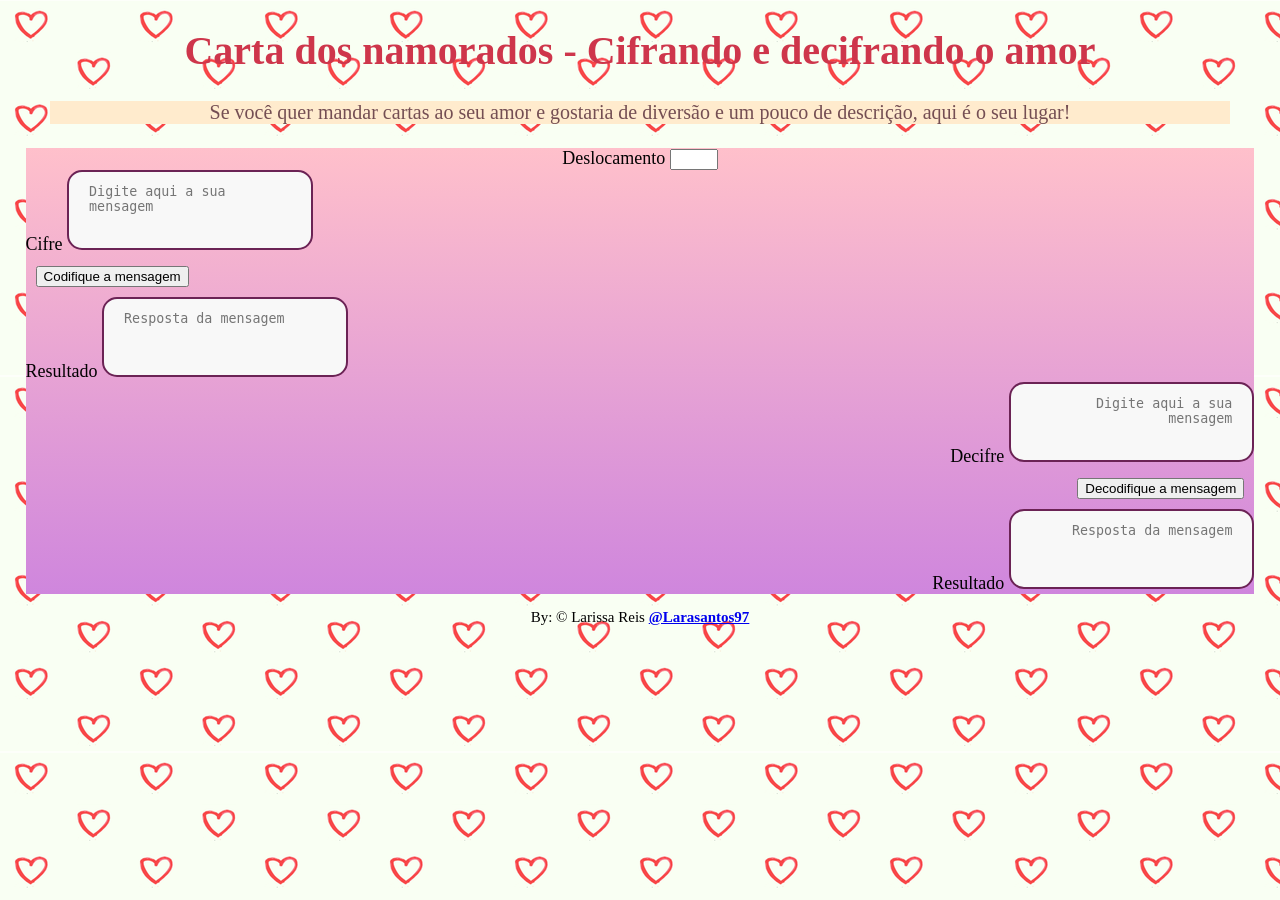
<file: index.html>
<!DOCTYPE html>
<html>
  <head>
    <meta charset="utf-8">
    <title>Caesar Cipher</title>
    <link rel="stylesheet" href="style.css" />
  </head>
 <body>
    <header>
    <h1>Carta dos namorados - Cifrando e decifrando o amor</h1>
    <p class ="body2">Se você quer mandar cartas ao seu amor e gostaria de diversão e um pouco de descrição, aqui é o seu lugar!</p>
    
    </header>
    <main class = "meio">
<div class="offset">
    <label for="number">Deslocamento</label>
    <input type="number" class= "cifrar" id="deslocamento" name="deslocamento" min="01" max="26">
    </div>
<div class="cifrar">
    <label for="cifrar">Cifre</label>
    <textarea id="cifrar" class= "cifrar" name="cifrar" rows="5" cols="33" placeholder="Digite aqui a sua mensagem"></textarea>
</div>

<div class="button">
    <button id="button1" class= "cifrar" value="Codifique">Codifique a mensagem</button>
</div>
<div class="result">
    <label for="resultado1">Resultado</label>
    <textarea id="Resultado1" class= "cifrar" name="resultado1" rows="5" cols="33" placeholder="Resposta da mensagem"></textarea>
</div>
<div class="decifrar">
    <label for="decifrar">Decifre</label>
    <textarea id="decifrar" class= "decifrar" name="decifrar" rows="5" cols="33" placeholder="Digite aqui a sua mensagem"></textarea>
</div>
<div class="button2">
    <button id="button2" value="Decodifique" class= "decifrar">Decodifique a mensagem</button>
</div>
<div class="result2">
    <label for="resultado2">Resultado</label>
    <textarea id="Resultado2" class= "decifrar" name="resultado2" rows="5" cols="33" placeholder="Resposta da mensagem"></textarea>
</div>
    </main>
<footer>
  
  <p> By: &copy Larissa Reis
 <a href="https://github.com/Larasantos97" target="_blank">
     <strong class = "github">@Larasantos97</strong></a>
 
  </p>

</footer>
    <script src="index.js" type="module"></script>
    
</body>
</html>
</file>
<file: style.css>
body{
    background-image: url("heart.png");
    
    font-family: cursive;
    font-size: 20px;
    background-repeat: repeat;
    margin: 2%;
    text-align: center;
    color: rgb(206, 54, 75);
    
}
textarea {
    width: 20%;
    height: 80px;
    padding: 12px 20px;
    box-sizing: border-box;
    border: 2px solid rgb(107, 35, 85);
    border-radius: 15px;
    background-color: #f8f8f8;
    resize: none;
  }
.body2{
    background-size: 100%;
    font-family: cursive;
    font-size: 20px;
    margin: 2%;
    text-align: center;
    color: rgb(116, 78, 83);
    background-color: blanchedalmond;
}

.meio{
font-size: 18px;
text-align: center;
background: linear-gradient(#FFC0CB, rgb(207, 134, 221));
color:rgba(0, 0, 0, 0.993)
}


.cifrar{
  text-align: left;  
}
.button{
    text-align: left;
	border-radius: 30%;
    padding: 10px;
}
    
.result{
    text-align: left;
}

.decifrar{
    text-align: right;
}
.button2{
    text-align: right;
    border-radius: 30%;
    padding: 10px;
    
}
.result2{
    text-align: right;
}

footer{
    font-size: 15px;
    color: black;
}
</file>
<file: src/style.css>
body{
    background-image: url("heart.png");
    
    font-family: cursive;
    font-size: 20px;
    background-repeat: repeat;
    margin: 2%;
    text-align: center;
    color: rgb(206, 54, 75);
    
}
textarea {
    width: 20%;
    height: 80px;
    padding: 12px 20px;
    box-sizing: border-box;
    border: 2px solid rgb(107, 35, 85);
    border-radius: 15px;
    background-color: #f8f8f8;
    resize: none;
  }
.body2{
    background-size: 100%;
    font-family: cursive;
    font-size: 20px;
    margin: 2%;
    text-align: center;
    color: rgb(116, 78, 83);
    background-color: blanchedalmond;
}

.meio{
font-size: 18px;
text-align: center;
background: linear-gradient(#FFC0CB, rgb(207, 134, 221));
color:rgba(0, 0, 0, 0.993)
}


.cifrar{
  text-align: left;  
}
.button{
    text-align: left;
	border-radius: 30%;
    padding: 10px;
}
    
.result{
    text-align: left;
}

.decifrar{
    text-align: right;
}
.button2{
    text-align: right;
    border-radius: 30%;
    padding: 10px;
    
}
.result2{
    text-align: right;
}

footer{
    font-size: 15px;
    color: black;
}
</file>
